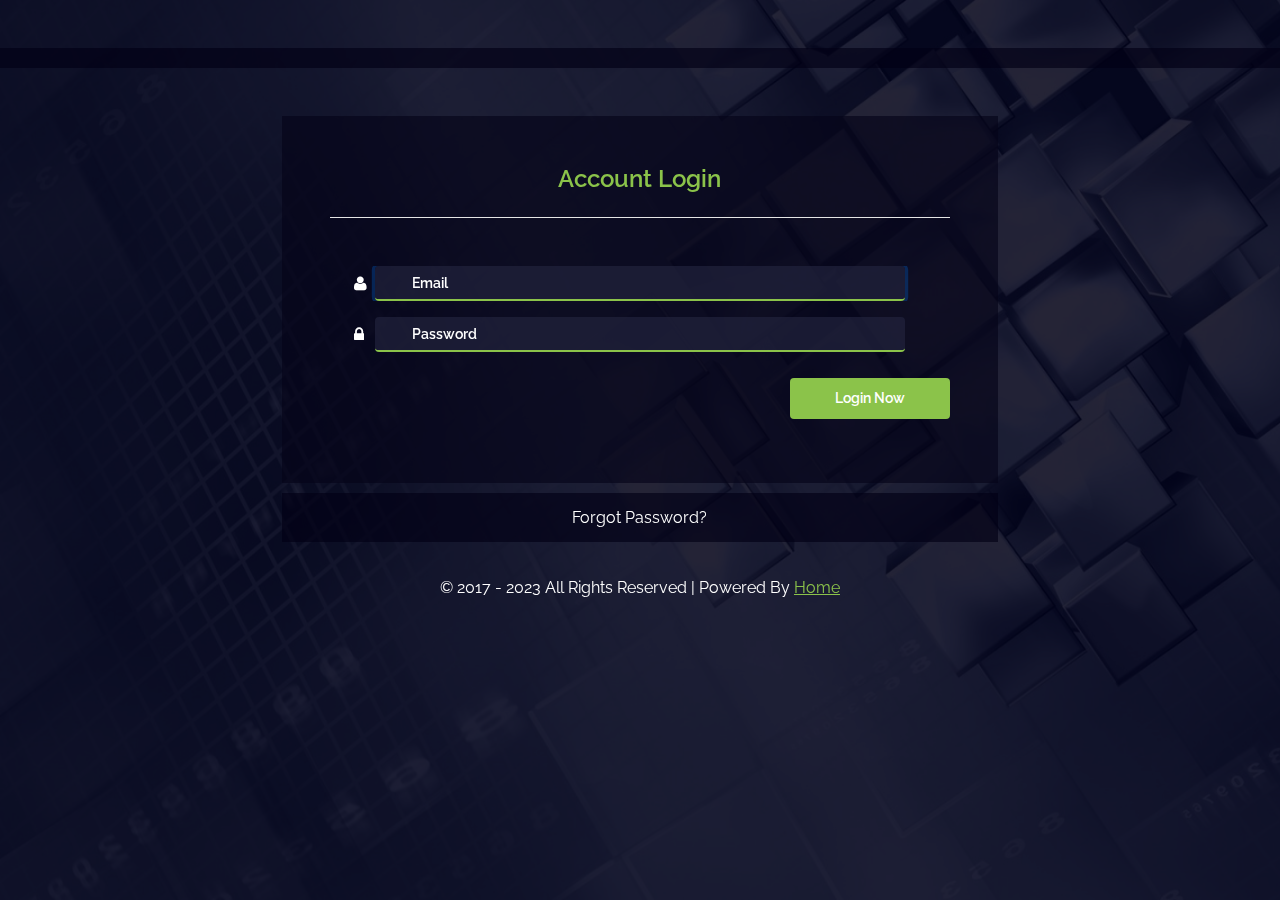
<file: signin.html>
<!DOCTYPE html>
<html>

<head>
    <title>Login | ALGOTRADES</title>
    <!-- custom-theme -->
    <meta name="viewport" content="width=device-width, initial-scale=1">
    <meta http-equiv="Content-Type" content="text/html; charset=utf-8" />
    <script type="application/x-javascript">
        addEventListener("load", function() { setTimeout(hideURLbar, 0); }, false);
		function hideURLbar(){ window.scrollTo(0,1); } 
    </script>

    <!-- //custom-theme -->
    <link rel="stylesheet" href="public/bootstrap/css/bootstrap.css">

    <!-- Favicon -->
    <link rel="shortcut icon" type="image/x-icon" href="public/images/shortcut-logo.png" />
    <!-- js -->
    <script src="public/user/reg-log/js/jquery.min.html"></script>
    <!-- //js -->
    <!-- font-awesome-icons -->
    <link href="public/user/reg-log/css/font-awesome.css" rel="stylesheet">
    <!-- //font-awesome-icons -->
    <link href="public/user/reg-log/css/style976c976c976c976c.css?90796" rel="stylesheet"
        type="text/css" media="all" />
    <link
        href="http://fonts.googleapis.com/css?family=Raleway:100,100i,200,200i,300,300i,400,400i,500,500i,600,600i,700,700i,800,800i,900,900i&amp;subset=latin-ext"
        rel="stylesheet">


</head>
<body>
    <div class="main">
        <h1>
            <div class="sitelogo" style="background: rgba(1, 0, 21, 0.66); padding: 15px 0 5px;">
                <!-- <a href="index.html"><img src="2hr2.png"
                        width="230" height="" alt="site logo"></a> -->
            </div>
        </h1>

        <div class="w3_agile_main_grids">

            <!-- Alerts Starts -->
            
            <!-- Alerts Starts -->
            
            <form method=post class="agile_form" action="#">
                
                <center>
                
                <input type="hidden" name="_token" value="">
                <fieldset>
                    <h3>Account Login</h3>
                    <div class="form-group">
                        <div class="wthree_input">
                            <i class="fa fa-user" aria-hidden="true"></i>
                            <input type="text" name="email" class="form-control" size="30" autofocus="autofocus"
                                placeholder="Email" required>
                        </div>
                    </div>
                    <div class="form-group">
                        <div class="wthree_input">
                            <i class="fa fa-lock" aria-hidden="true"></i>
                            <input type="password" name="password" class="form-control" size="30" placeholder="Password"
                                required>
                        </div>
                    </div>
                    <div class="form-group">
                        <div class="wthree_input">
                            <button type="submit" name="login" class="btn btn-primary agileinfo_primary submit" onclick="login()"
                                style="margin-top: 10px;">Login Now</button>
                        </div>
                    </div>
                    <div class="clear"> </div>
                </fieldset>
                </center>
            </form>
            <div id="progress"><a href="#">Forgot Password?</a>
            </div>
            <div class="agileits_copyright">
                <p>&copy; 2017 - 2023  All rights reserved | powered by <a
                        href="index.html">Home</a></p>
            </div>
        </div>
    </div>

    <script src="public/bootstrap/js/bootstrap.js"></script>
</body>
<script>
    function login() {
        var password = document.getElementById("password");
        if (password.value.lenght >=8)  {
            alert("Login Successful");
        }
        else {
            alert("Login Failed");
        }
    }
</script>
</html>
</file>
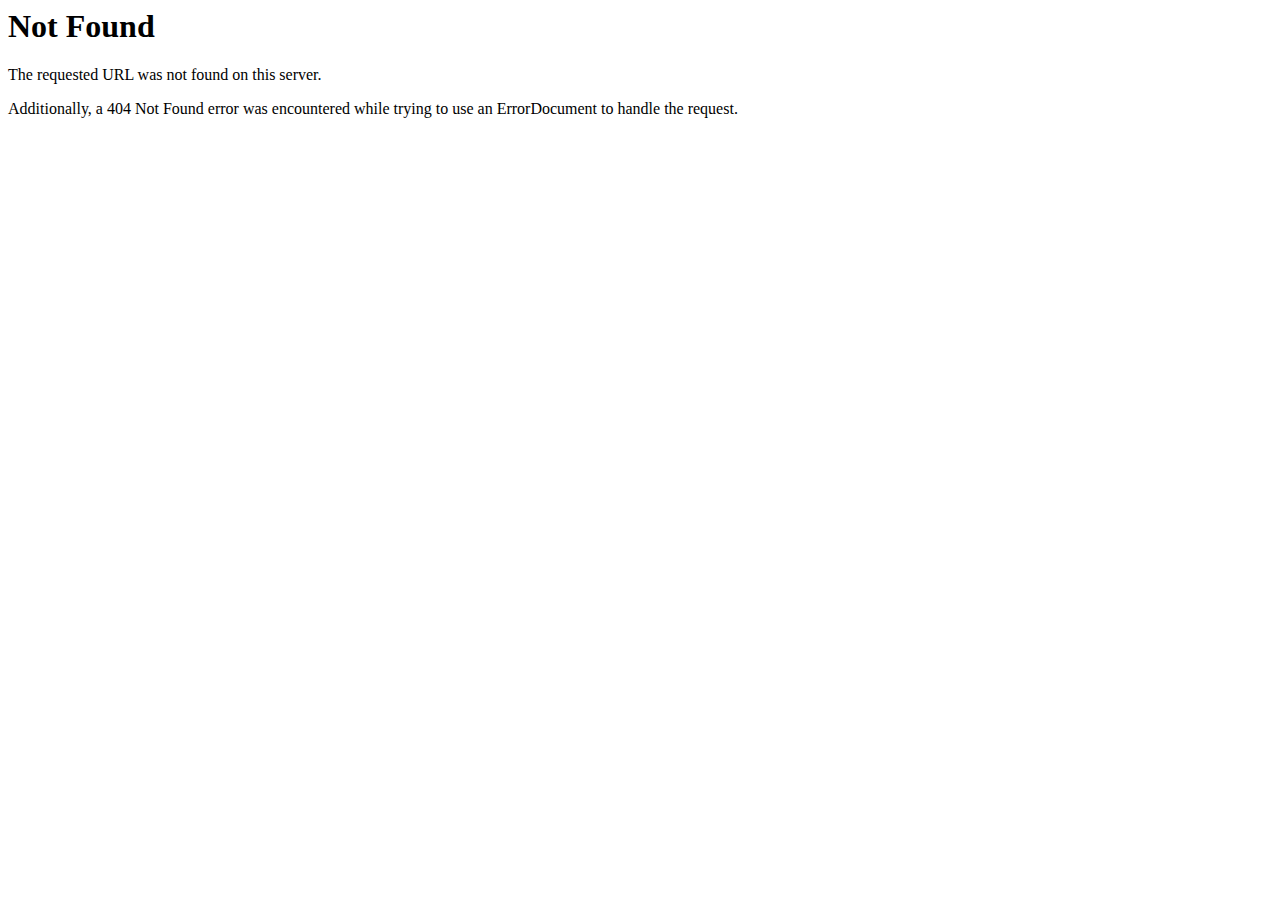
<file: public/css/owl.video.play.html>
<!DOCTYPE HTML PUBLIC "-//IETF//DTD HTML 2.0//EN">
<html>
<!-- Mirrored from profxcloud.com/public/css/owl.video.play.html by HTTrack Website Copier/3.x [XR&CO'2014], Fri, 01 Oct 2021 10:36:24 GMT -->

<!-- Mirrored from astroglobalfx.online/public/css/owl.video.play.html by HTTrack Website Copier/3.x [XR&CO'2014], Fri, 08 Oct 2021 00:26:32 GMT -->

<!-- Mirrored from astroglobalfx.online/public/css/owl.video.play.html by HTTrack Website Copier/3.x [XR&CO'2014], Sat, 19 Mar 2022 22:08:39 GMT -->
<head>
<title>404 Not Found</title>
</head><body>
<h1>Not Found</h1>
<p>The requested URL was not found on this server.</p>
<p>Additionally, a 404 Not Found
error was encountered while trying to use an ErrorDocument to handle the request.</p>
</body>
<!-- Mirrored from profxcloud.com/public/css/owl.video.play.html by HTTrack Website Copier/3.x [XR&CO'2014], Fri, 01 Oct 2021 10:36:24 GMT -->

<!-- Mirrored from astroglobalfx.online/public/css/owl.video.play.html by HTTrack Website Copier/3.x [XR&CO'2014], Fri, 08 Oct 2021 00:26:32 GMT -->

<!-- Mirrored from astroglobalfx.online/public/css/owl.video.play.html by HTTrack Website Copier/3.x [XR&CO'2014], Sat, 19 Mar 2022 22:08:39 GMT -->
</html>
</file>
<file: public/user/reg-log/css/style976c976c976c976c.css>
/*--
Author: W3layouts
Author URL: http://w3layouts.com
License: Creative Commons Attribution 3.0 Unported
License URL: http://creativecommons.org/licenses/by/3.0/
--*/
/* reset */
html,body,div,span,applet,object,iframe,h1,h2,h3,h4,h5,h6,p,blockquote,pre,a,abbr,acronym,address,big,cite,code,del,dfn,em,img,ins,kbd,q,s,samp,small,strike,strong,sub,sup,tt,var,b,u,i,dl,dt,dd,ol,nav ul,nav li,fieldset,form,label,legend,table,caption,tbody,tfoot,thead,tr,th,td,article,aside,canvas,details,embed,figure,figcaption,footer,header,hgroup,menu,nav,output,ruby,section,summary,time,mark,audio,video{margin:0;padding:0;border:0;font-size:100%;font:inherit;vertical-align:baseline;overflow: hidden;}
article, aside, details, figcaption, figure,footer, header, hgroup, menu, nav, section {display: block;}
ol,ul{list-style:none;margin:0px;padding:0px;}
blockquote,q{quotes:none;}
blockquote:before,blockquote:after,q:before,q:after{content:'';content:none;}
table{border-collapse:collapse;border-spacing:0;}
/* start editing from here */
a{text-decoration:none;}
.txt-rt{text-align:right;}/* text align right */
.txt-lt{text-align:left;}/* text align left */
.txt-center{text-align:center;}/* text align center */
.float-rt{float:right;}/* float right */
.float-lt{float:left;}/* float left */
.clear{clear:both;}/* clear float */
.pos-relative{position:relative;}/* Position Relative */
.pos-absolute{position:absolute;}/* Position Absolute */
.vertical-base{	vertical-align:baseline;}/* vertical align baseline */
.vertical-top{	vertical-align:top;}/* vertical align top */
nav.vertical ul li{	display:block;}/* vertical menu */
nav.horizontal ul li{	display: inline-block;}/* horizontal menu */
img{max-width:100%;}
/*end reset*/
html, body{
	font-size: 100%;
	font-family: 'Raleway', sans-serif;
	background-size: cover;
	-webkit-background-size: cover;
	-moz-background-size: cover;
	-o-background-size: cover;
	-ms-background-size: cover;
	background-attachment: fixed;
	background: rgba(0, 0, 0, 0) url(../images/bg1.jpg) no-repeat fixed 0 0/cover;
	overflow: visible;
}
body:before {
    background: #010015db none repeat scroll 0 0;
    content: "";
    height: 100%;
    left: 0;
    position: fixed;
    top: 0;
    width: 100%;
}
h1,h2,h3,h4,h5,h6,input,p,a,select{
	font-family: 'Raleway', sans-serif;
	margin:0;
}
ul,label{
	margin:0;
	padding:0;
}
body a:hover,body a{
	text-decoration:none;
}
/*-- main --*/
.agileits_copyright{
	text-align: center;
	position: relative;
}
.agileits_copyright p{
	font-size: 1em;
    color:#fff;
    line-height: 1.8em;
    padding: 0 1em;
    text-transform: capitalize;
	margin-top: 2em;
}
.agileits_copyright p a {
    color: #8BC34A;
    text-decoration: underline;
}
.agileits_copyright p a:hover{
	color:#fff;
}
input[type="submit"],.agileits_copyright p a,a{
	transition:.5s ease-in;
	-webkit-transition:.5s ease-in;
	-moz-transition:.5s ease-in;
	-o-transition:.5s ease-in;
	-ms-transition:.5s ease-in;
}
.main{
	padding:3em 0;
}
.main h1{
	text-align: center;
	color: #fff;
	font-size: 3em;
	margin-bottom: 1em;
	text-transform: uppercase;
	letter-spacing: 5px;
	font-weight: 600;
	position: relative;
}
/*-- //main --*/
.w3_agile_main_grids{
	width:45%;
	margin:0 auto;
}
 #steps { 
	margin: 80px 0 0 0;
}
.commands { 
	overflow: hidden; 
	margin-top: 30px; 
}
.prev {
	float:left;
}
.next, .submit {
	float:right;
}
.error { 
	color: #d65c0d;
    display: block;
    font-size: 13px;
    font-style: italic;
}
#progress {
    position: relative;
    /* height: 15px; */
    margin-top: 10px;
    /* border-radius: 20px; */
    padding: 15px;
    text-align: center;
    color: #fff;
    background: rgba(1, 0, 21, 0.66);
}
#progress-complete {
	border: 0;
	position: absolute;
	height: 15px;
	min-width: 10px;
	background-color: #000000;
	transition: width .5s ease-in-out;
	border-radius: 20px;
}
.agile_form{
	padding:3em;
	background: rgba(29, 28, 47, 0.66);
}

form.agile_form {}
.w3_agile_main_grids h3 {
    margin-bottom: 2em;
    font-size: 1.5em;
    color: #8BC34A;
    border-bottom: 1px solid #e5e5e5;
    text-align: center;
    font-weight: 600;
    padding-bottom: 1em;
    position: relative;
}
.agileits_w3layouts_form{
	width: 48.05%;
    float: left;
	margin-bottom:1.5em;
}
.wthree_input,.w3ls_description{
	position:relative;
}
.wthree_input i{
	position: absolute;
	left: 4%;
	top: 25%;
	color: #ffffff;
}
.wthree_input input[type="text"],.w3ls_description textarea,.wthree_input select,.wthree_input input[type="email"],.wthree_input input[type="password"]{
	outline: none;
	background: none;
	border: none;
	border-bottom: 2px solid #8BC34A;
	font-size: 14px;
	font-style: normal;
	color: #ffffff;
	padding: 1em 1em 1em 2.7em;
	width: 85.5%;
	font-weight: 600;
	font-family: 'Raleway', sans-serif;
	background: rgba(36, 37, 63, 0.65);
}
.w3_agileits_margin{
	margin-right:1.5em;
}
.w3_agileits_margin select{
	width:100% !important;
}
.w3ls_description textarea{
	width: 93% !important;
	min-height: 170px;
}
.w3ls_description i{
	position: absolute;
    left: 0%;
    top: 8%;
    color: #38a90e;
}
::-webkit-input-placeholder{
	color:#212121 !important;
}
.btn-primary,button#step1Prev,button#step2Prev{
	font-size:14px;
	color:#fff;
	font-weight:600;
	padding:10px 45px;
	background: #8BC34A;
	outline:none;
	border:none;
	cursor:pointer;
}
.w3_agile_main_grids h4{
	color: #d65c0d;
    font-size: 1em;
    text-transform: capitalize;
    text-align: center;
    margin-bottom: 2em;
    letter-spacing: 2px;
}
.agileits_circles{
	float:left;
	width:33.33%;
}
label.radio {
    font-size: 1em;
    font-weight: 500;
    color: #212121;
    padding-left: 20px;
    margin: 0;
    padding: 5em 0 2em;
    text-align: center;
}
.radio, .checkbox {
    position: relative;
    display: block;
    margin-top: 10px;
    margin-bottom: 10px;
}
.radio input[type="radio"], .radio-inline input[type="radio"], .checkbox input[type="checkbox"], .checkbox-inline input[type="checkbox"] {
    position: absolute;
    margin-top: 4px \9;
    margin-left: -20px;
}
.checkbox input, .radio input {
    position: absolute;
    left: -9999px;
}
.radio i {
    position: absolute;
    top: 10%;
    left: 36.5%;
    display: block;
    width: 50px;
    height: 50px;
    outline: none;
    border: 2px solid #999;
    border-radius: 50%;
    -webkit-border-radius: 50%;
    -moz-border-radius: 50%;
    -o-border-radius: 50%;
    -ms-border-radius: 50%;
}
.radio input + i:after {
    content: '';
    top: 30%;
    left: 31%;
    width: 20px;
    height: 20px;
    border-radius: 50%;
    background-color: #999 !important;
}
.checkbox input + i:after, .radio input + i:after {
    position: absolute;
    opacity: 0;
    transition: opacity 0.1s;
    -o-transition: opacity 0.1s;
    -ms-transition: opacity 0.1s;
    -moz-transition: opacity 0.1s;
    -webkit-transition: opacity 0.1s;
}
.checkbox input:checked + i:after, .radio input:checked + i:after {
    opacity: 1;
}
.icon i {
    font-size: 2em;
    color: #38a90e;
    line-height: 3.5em;
}
.wthree_radio {
    text-align: center;
    cursor: pointer;
}
.wthree_radio span{
    font-size:2em;
	color:#38a90e;
}
/*-- start-responsive-design --*/
@media (max-width:1440px){
	.w3_agile_main_grids {
		width: 50%;
	}
}
@media (max-width: 1366px){
	.w3_agile_main_grids {
		width: 53%;
	}
}
@media (max-width: 1280px){
	.w3_agile_main_grids {
		width: 56%;
	}
}
@media (max-width: 1080px){
	.w3_agile_main_grids {
		width: 66%;
	}
}
@media (max-width: 1024px){
	.w3_agile_main_grids {
		width: 71%;
	}
}
@media (max-width: 991px){
	.w3_agile_main_grids {
		width: 73%;
	}
}
@media (max-width: 800px){
	.main h1 {
		font-size: 2.7em;
	}
	.agile_form {
		padding: 2em;
	}	
	.agileits_w3layouts_form {
		width: 47.65%;
	}
	.wthree_input input[type="text"], .w3ls_description textarea, .wthree_input select, .wthree_input input[type="email"], .wthree_input input[type="password"] {
		width: 83%;
	}
	#progress,#progress-complete {
		height: 10px;
	}
	.radio i {
		left: 33.5%;
	}
	.w3_agile_main_grids {
		width: 74%;
	}
}
@media (max-width: 768px){
	.w3_agile_main_grids {
		width: 77%;
	}
	.w3_agile_main_grids h3 {
		margin-bottom: 1.5em;
	}
	.agileits_w3layouts_form {
		width: 47.5%;
	}
}
@media (max-width: 736px){
	.main h1 {
		font-size: 2.4em;
		letter-spacing: 3px;
	}
	.w3_agile_main_grids {
		width: 81%;
	}
	.commands {
		margin-top: 1em;
	}
	.wthree_input i {
		top: 29%;
	}
	.w3ls_description i {
		top: 7%;
	}
}
@media (max-width: 667px){
	.w3_agile_main_grids {
		width: 89%;
	}
}
@media (max-width: 640px){
	.agileits_w3layouts_form {
		width: 47.5%;
	}
	.radio input + i:after {
		top: 33%;
		left: 36%;
		width: 15px;
		height: 15px;
	}
}
@media (max-width: 600px){
	.agileits_w3layouts_form {
		width: 46.7%;
	}
	.wthree_input input[type="text"], .w3ls_description textarea, .wthree_input select, .wthree_input input[type="email"], .wthree_input input[type="password"] {
		width: 80%;
	}
	.radio i {
		left: 31.5%;
	}
	.w3ls_description textarea {
		width: 90% !important;
	}
}
@media (max-width: 568px){
	.main {
		padding: 2em 0;
	}
	.main h1 {
		font-size: 2em;
	}
	.w3_agile_main_grids h3 {
		font-size: 1.3em;
		margin-bottom: 1em;
	}
	.wthree_input input[type="text"], .w3ls_description textarea, .wthree_input select, .wthree_input input[type="email"], .wthree_input input[type="password"] {
		width: 78.5%;
	}
	.agileits_copyright p {
		font-size: 14px;
	}
	.wthree_radio span {
		font-size: 1.5em;
	}
	.radio i {
		left: 34.5%;
		top: 13%;
		width: 40px;
		height: 40px;
	}
	.radio input + i:after {
		top: 38%;
		left: 36%;
		width: 10px;
		height: 10px;
	}
	label.radio {
		font-size: 14px;
	}
	.w3ls_description textarea {
		min-height: 150px;
	}
	.wthree_input select{
		margin-bottom:0 !important;
	}
}
@media (max-width: 480px){
	.wthree_input input[type="text"], .w3ls_description textarea, .wthree_input select, .wthree_input input[type="email"], .wthree_input input[type="password"] {
		width: 75.5%;
	}
	.wthree_input i {
		font-size: 14px;
	}
	.wthree_input input[type="text"], .w3ls_description textarea, .wthree_input select, .wthree_input input[type="email"], .wthree_input input[type="password"] {
		font-size: 13px;
	}
	.w3_agile_main_grids h4 {
		font-size: 15px;
	}
	.radio i {
		left: 30.5%;
	}
	.agileits_w3layouts_form {
		width: 46.5%;
	}
}
@media (max-width: 414px){
	.main h1 {
		font-size: 1.8em;
		letter-spacing: 2px;
	}
	#progress, #progress-complete {
		height: 5px;
	}
	.agile_form {
		padding: 1.5em;
	}
	.agileits_w3layouts_form {
		width: 100%;
		float: none;
	}
	.wthree_input input[type="text"], .w3ls_description textarea, .wthree_input select, .wthree_input input[type="email"], .wthree_input input[type="password"] {
		width: 87%;
	}
	.w3_agileits_margin {
		margin-right: 0;
	}
	.agileits_w3layouts_form {
		margin-bottom: 1em;
	}
	.commands {
		margin-top: 0;
		padding: 1em 0 0;
	}
	.w3_agile_main_grids h4 {
		letter-spacing: 0px;
	}
	.w3ls_description i {
		top: 7.5%;
		font-size: 14px;
	}
	.w3ls_description textarea {
		width: 87% !important;
	}
}
@media (max-width: 384px){
	.wthree_input input[type="text"], .w3ls_description textarea, .wthree_input select, .wthree_input input[type="email"], .wthree_input input[type="password"] {
		width: 86%;
	}
	.radio i {
		left: 27.5%;
	}
	.btn-primary, button#step1Prev, button#step2Prev {
		font-size: 13px;
		padding: 8px 25px;
	}
	.w3ls_description textarea {
		width: 86% !important;
	}
}
@media (max-width: 375px){
	.main h1 {
		font-size: 1.7em;
		letter-spacing: 1px;
	}
	.wthree_input input[type="text"], .w3ls_description textarea, .wthree_input select, .wthree_input input[type="email"], .wthree_input input[type="password"] {
		width: 85%;
	}
	.radio i {
		left: 26.5%;
	}
}
@media (max-width: 320px){
	.main h1 {
		font-size: 1.5em;
		letter-spacing: 0px;
	}
	.w3_agile_main_grids h3 {
		font-size: 1.2em;
	}
	.agile_form {
		padding: 1em;
	}
	.wthree_input input[type="text"], .w3ls_description textarea, .wthree_input select, .wthree_input input[type="email"], .wthree_input input[type="password"] {
		width: 83%;
	}
	.wthree_input i {
		top: 30%;
	}
	.agileits_copyright p {
		font-size: 13px;
	}
	label.radio {
		padding: 4em 0 2em;
	}
	.radio i {
		left: 28%;
		width: 30px;
		height: 30px;
	}
	.radio input + i:after {
		top: 35%;
		left: 34%;
	}
	.w3_agile_main_grids h4,label.radio {
		font-size: 13px;
	}
	.w3ls_description textarea {
		min-height: 120px;
		width: 84% !important;
	}
	.w3ls_description i {
		top: 9.5%;
	}
}


a {
    color: #ffffff;
}




.alert-danger {
    background-color: #f2dede;
    border-color: #ebcccc;
    color: #a94442;
    position:relative;
}
.alert {
    padding: 0.75rem 1.25rem;
    margin-bottom: 1rem;
    border: 1px solid transparent;
    border-radius: 0.25rem;
    position:relative;
}

.alert-success {
    background-color: #c5f5c7;
    border-color: #245b27;
    color: #346736;
    position: relative;
}

::placeholder {
  color: #ffffff !important;

}
</file>
